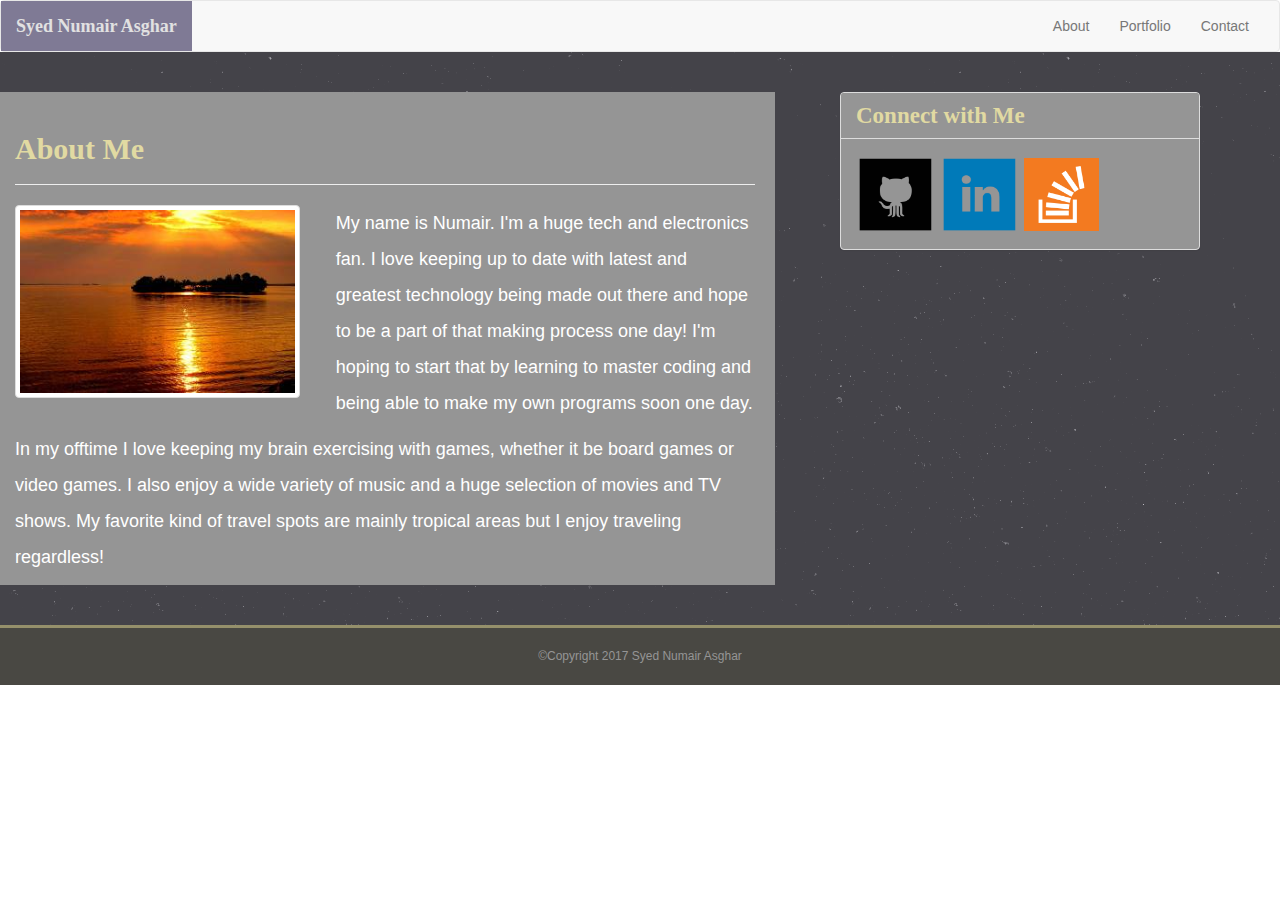
<file: index.html>
<!DOCTYPE html>
<html lang="en-us">

	<head>
  		<meta charset="UTF-8">
  		<meta name="viewport" content="width=device-width, initial-scale=1">
  		<title>Syed Numair Asghar</title>
  		<link rel="stylesheet" href="https://maxcdn.bootstrapcdn.com/bootstrap/3.3.7/css/bootstrap.min.css" integrity="sha384-BVYiiSIFeK1dGmJRAkycuHAHRg32OmUcww7on3RYdg4Va+PmSTsz/K68vbdEjh4u" crossorigin="anonymous">

  		<!--<link rel="stylesheet" type="text/css" href="assets/css/reset.css">-->
  		<link rel="stylesheet" type="text/css" href="assets/css/style.css">
	</head>

	<body>

			<nav class="navbar navbar-default" id="navbar">
				  <div class="container-fluid">
				    <!-- Brand and toggle get grouped for better mobile display -->
				    <div class="navbar-header">
				      <button type="button" class="navbar-toggle collapsed" data-toggle="collapse" data-target="#bs-example-navbar-collapse-1" aria-expanded="false">
				        <span class="sr-only">Toggle navigation</span>
				        <span class="icon-bar"></span>
				        <span class="icon-bar"></span>
				        <span class="icon-bar"></span>
				      </button>
				      <a class="navbar-brand myname" id="myname" href="index.html">Syed Numair Asghar</a>
				    </div>

				    <!-- Collect the nav links, forms, and other content for toggling -->
				    <div class="collapse navbar-collapse" id="bs-example-navbar-collapse-1">
				      <ul class="nav navbar-nav navbar-right">
				        <li><a class ="PageLinks" href="index.html">About</a></li>
						<li><a class="PageLinks" href="portfolio.html">Portfolio</a></li>
						<li><a class="PageLinks" href="contact.html">Contact</a></li>
				      </ul>
				    </div><!-- /.navbar-collapse -->
				  </div><!-- /.container-fluid -->
			</nav>

			<div class="content">

				<div class="container">

					<div class="row">

						<div class="col-sm-8 aboutme">

							<div class="page-header" id="aboutme">

	  							<h1 id="aboutmeh1">About Me</h1>
							
							</div>

							<div class="row">
	  							
	  							<div class="col-sm-5 pull-left">
	      								
	      								<img class="thumbnail img-responsive" id="selfpic" src="assets/images/beachplaceholder.jpg" alt="Numair">

	      						</div>
	      									
	      								<div class="col-sm-7">

	      									<div class="caption">
	        
	        										<p id="p1">My name is Numair. I'm a huge tech and electronics fan. I love keeping up to date with latest and greatest technology being made out there and hope to be a part of that making process one day! I'm hoping to start that by learning to master coding and being able to make my own programs soon one day.</p>

	        								</div>

										</div>

	        							<div class="col-sm-12">

	        								<div class="caption">

													<p id="p2"> In my offtime I love keeping my brain exercising with games, whether it be board games or video games. I also enjoy a wide variety of music and a huge selection of movies and TV shows. My favorite kind of travel spots are mainly tropical areas but I enjoy traveling regardless!</p>

	        								</div>

	        							</div>

							</div>
						
						</div>
						
						<div class="col-sm-4">
							
							<div class="panel panel-default" id="asidediv">
	  							
	  							<div class="panel-heading" id="aside">
	    							
	    							<h3 class="panel-title" id="connecth3">Connect with Me</h3>
	  							
	  							</div>
	  							
	  							<div class="panel-body">
	    							
	    							<nav class="connectlinks">

									<a href="https://github.com/nasghar18">
										<img id="githubpic" src="assets/images/githubicon.png" alt="GitHub Profile">
									</a>
								
									<a href="https://www.linkedin.com/in/syed-asghar-372a34135?trk=nav_responsive_tab_profile">
										<img id="linkedinpic" src="assets/images/linkedinicon.png" alt="Linkedin Profile">
									</a>
								
									<a href="http://stackoverflow.com/users/7356205/captainumerica?tab=profile">
										<img id="stackopic" src="assets/images/stackoverflowicon.png" alt="Stack Overflow Profile">
									</a>
								
							
									</nav>

	  							</div>

							</div>

						</div>

					</div>

				</div>

			</div>
			








			<!--<div class="header">
				<header>
					Syed Numair Asghar
				</header>

				<div class="NavBar">

					<nav class="PageLinks">
						<a class ="PageLinks" href="index.html">About</a> |
						<a class="PageLinks" href="portfolio.html">Portfolio</a> |
						<a class="PageLinks" href="contact.html">Contact</a>
					
					</nav>

				</div>

			</div>

			<div class="content">

					<section class="AboutMe">

						<h1 id="Aboutmeh1">About Me</h1>

						<img id="selfpic" src="assets/images/beachplaceholder.jpg" alt="Numair">
					
						<p id="p1">My name is Numair. I'm a huge tech and electronics fan. I love keeping up to date with latest and greatest technology being made out there and hope to be a part of that making process one day! I'm hoping to start that by learning to master coding and being able to make my own programs soon one day.</p>

						<p id="p2"> In my offtime I love keeping my brain exercising with games, whether it be board games or video games. I also enjoy a wide variety of music and a huge selection of movies and TV shows. My favorite kind of travel spots are mainly tropical areas but I enjoy traveling regardless!</p>
 
					</section>

					<aside class="Connect">

						<h1 id="connectheader">Connect with Me</h1>


						<nav class="connectlinks">

								<a href="https://github.com/nasghar18">
									<img id="githubpic" src="assets/images/githubicon.png" alt="GitHub Profile">
								</a>
							
								<a href="https://www.linkedin.com/in/syed-asghar-372a34135?trk=nav_responsive_tab_profile">
									<img id="linkedinpic" src="assets/images/linkedinicon.png" alt="Linkedin Profile">
								</a>
							
								<a href="http://stackoverflow.com/users/7356205/captainumerica?tab=profile">
									<img id="stackopic" src="assets/images/stackoverflowicon.png" alt="Stack Overflow Profile">
								</a>
							
						
						</nav>
					
					</aside>

			</div>-->


		<div class="footer">

			<footer> &copy;Copyright 2017 Syed Numair Asghar </footer>

		</div>
		
	</body>

</html>
</file>
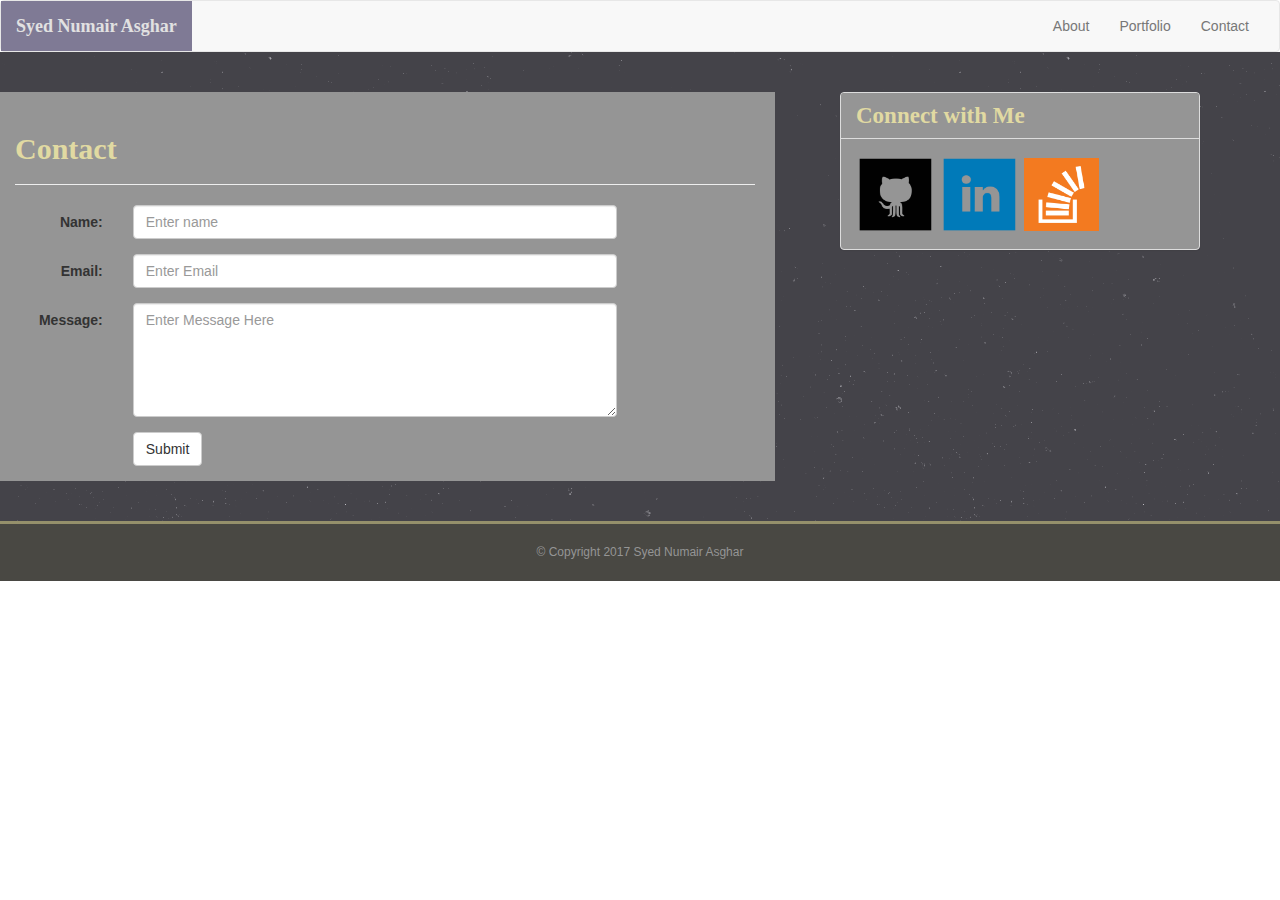
<file: contact.html>
<!DOCTYPE html>
<html lang="en-us">

	<head>
  		<meta charset="UTF-8">
  		<meta name="viewport" content="width=device-width, initial-scale=1">
  		<title>Syed Numair Asghar</title>
  		<link rel="stylesheet" href="https://maxcdn.bootstrapcdn.com/bootstrap/3.3.7/css/bootstrap.min.css" integrity="sha384-BVYiiSIFeK1dGmJRAkycuHAHRg32OmUcww7on3RYdg4Va+PmSTsz/K68vbdEjh4u" crossorigin="anonymous">

  		<!--<link rel="stylesheet" type="text/css" href="assets/css/reset.css">-->
  		<link rel="stylesheet" type="text/css" href="assets/css/style.css">
	</head>

	<body>

			<nav class="navbar navbar-default" id="navbar">
				  <div class="container-fluid">
				    <!-- Brand and toggle get grouped for better mobile display -->
				    <div class="navbar-header">
				      <button type="button" class="navbar-toggle collapsed" data-toggle="collapse" data-target="#bs-example-navbar-collapse-1" aria-expanded="false">
				        <span class="sr-only">Toggle navigation</span>
				        <span class="icon-bar"></span>
				        <span class="icon-bar"></span>
				        <span class="icon-bar"></span>
				      </button>
				      <a class="navbar-brand myname" id="myname" href="index.html">Syed Numair Asghar</a>
				    </div>

				    <!-- Collect the nav links, forms, and other content for toggling -->
				    <div class="collapse navbar-collapse" id="bs-example-navbar-collapse-1">
				      <ul class="nav navbar-nav navbar-right">
				        <li><a class ="PageLinks" href="index.html">About</a></li>
						<li><a class="PageLinks" href="portfolio.html">Portfolio</a></li>
						<li><a class="PageLinks" href="contact.html">Contact</a></li>
				      </ul>
				    </div><!-- /.navbar-collapse -->
				  </div><!-- /.container-fluid -->
			</nav>

			<div class="content">

				<div class="container">

					<div class="row">

						<div class="col-sm-8 aboutme">

							<div class="page-header" id="aboutme">

	  							<h1 id="aboutmeh1">Contact</h1>
							
							</div>

							<div class="col-sm-10 container">
  								<form class="form-horizontal">
    								<div class="form-group">
      									<label class="control-label col-sm-2" for="email">Name:</label>
      									<div class="col-sm-10">
        									<input type="email" class="form-control" id="email" placeholder="Enter name">
      									</div>
    								</div>
    								<div class="form-group">
      									<label class="control-label col-sm-2" for="pwd">Email:</label>
      									<div class="col-sm-10">          
       									 	<input type="password" class="form-control" id="pwd" placeholder="Enter Email">
      									</div>
    								</div>

    								<div class="form-group">
									    <label class="control-label col-sm-2" for="exampleTextarea">Message:</label>
									    <div class="col-sm-10">
									    	<textarea class="form-control" id="Textarea" rows="5" placeholder="Enter Message Here"></textarea>
									    </div>
									</div>
    
    								<div class="form-group">        
      									<div class="col-sm-offset-2 col-sm-10">
        								<button type="submit" class="btn btn-default">Submit</button>
      									</div>
    								</div>
  								</form>

							<!--<div class="row">
	  							
	  							<div class="col-sm-5 pull-left">

	      						</div>
	      									
	      								<div class="col-sm-7">

	      									<div class="caption">
	        
	        								</div>

										</div>

	        							<div class="col-sm-12">

	        								<div class="caption">

	        								</div>

	        							</div>

							</div>
						
						</div>-->
							</div>

						</div>

						<div class="col-sm-4">
							
							<div class="panel panel-default" id="asidediv">
	  							
	  							<div class="panel-heading" id="aside">
	    							
	    							<h3 class="panel-title" id="connecth3">Connect with Me</h3>
	  							
	  							</div>
	  							
	  							<div class="panel-body">
	    							
	    							<nav class="connectlinks">

									<a href="https://github.com/nasghar18">
										<img id="githubpic" src="assets/images/githubicon.png" alt="GitHub Profile">
									</a>
								
									<a href="https://www.linkedin.com/in/syed-asghar-372a34135?trk=nav_responsive_tab_profile">
										<img id="linkedinpic" src="assets/images/linkedinicon.png" alt="Linkedin Profile">
									</a>
								
									<a href="http://stackoverflow.com/users/7356205/captainumerica?tab=profile">
										<img id="stackopic" src="assets/images/stackoverflowicon.png" alt="Stack Overflow Profile">
									</a>
								
							
									</nav>

	  							</div>

							</div>

						</div>

					</div>

				</div>

			</div>

			<!--<div class="content">

				<section class="Contact">

					<h1 id="Contacth1">Contact</h1>

					<form id="contactform" action="" method="POST" enctype="multipart/form-data">

    				<input id="inputform" name="action" value="submit" type="hidden"> 

    				Name<br>
					
					<input name="name" size="30" type="text" placeholder="John Smith"><br> 

					Email<br>
				
					<input name="email" size="30" type="text" placeholder="example@gmail.com"><br> 

					Message<br>
    			
    				<textarea name="message" rows="7" cols="30"></textarea><br>

    				<input class="submitbutton" value="Submit" type="submit">
    	
    				</form>

    			</section>


				<aside class="Connect">

						<h1 id="connectheader">Connect with Me</h1>


						<nav class="connectlinks">

								<a href="https://github.com/nasghar18">
									<img id="githubpic" src="assets/images/githubicon.png" alt="GitHub Profile">
								</a>
							
								<a href="https://www.linkedin.com/in/syed-asghar-372a34135?trk=nav_responsive_tab_profile">
									<img id="linkedinpic" src="assets/images/linkedinicon.png" alt="Linkedin Profile">
								</a>
							
								<a href="http://stackoverflow.com/users/7356205/captainumerica?tab=profile">
									<img id="stackopic" src="assets/images/stackoverflowicon.png" alt="Stack Overflow Profile">
								</a>
							
						
						</nav>
					
				</aside>

			</div>-->

		<div class="footer">

		<footer> &copy; Copyright 2017 Syed Numair Asghar </footer>

		</div>
		
	</body>

</html>
</file>
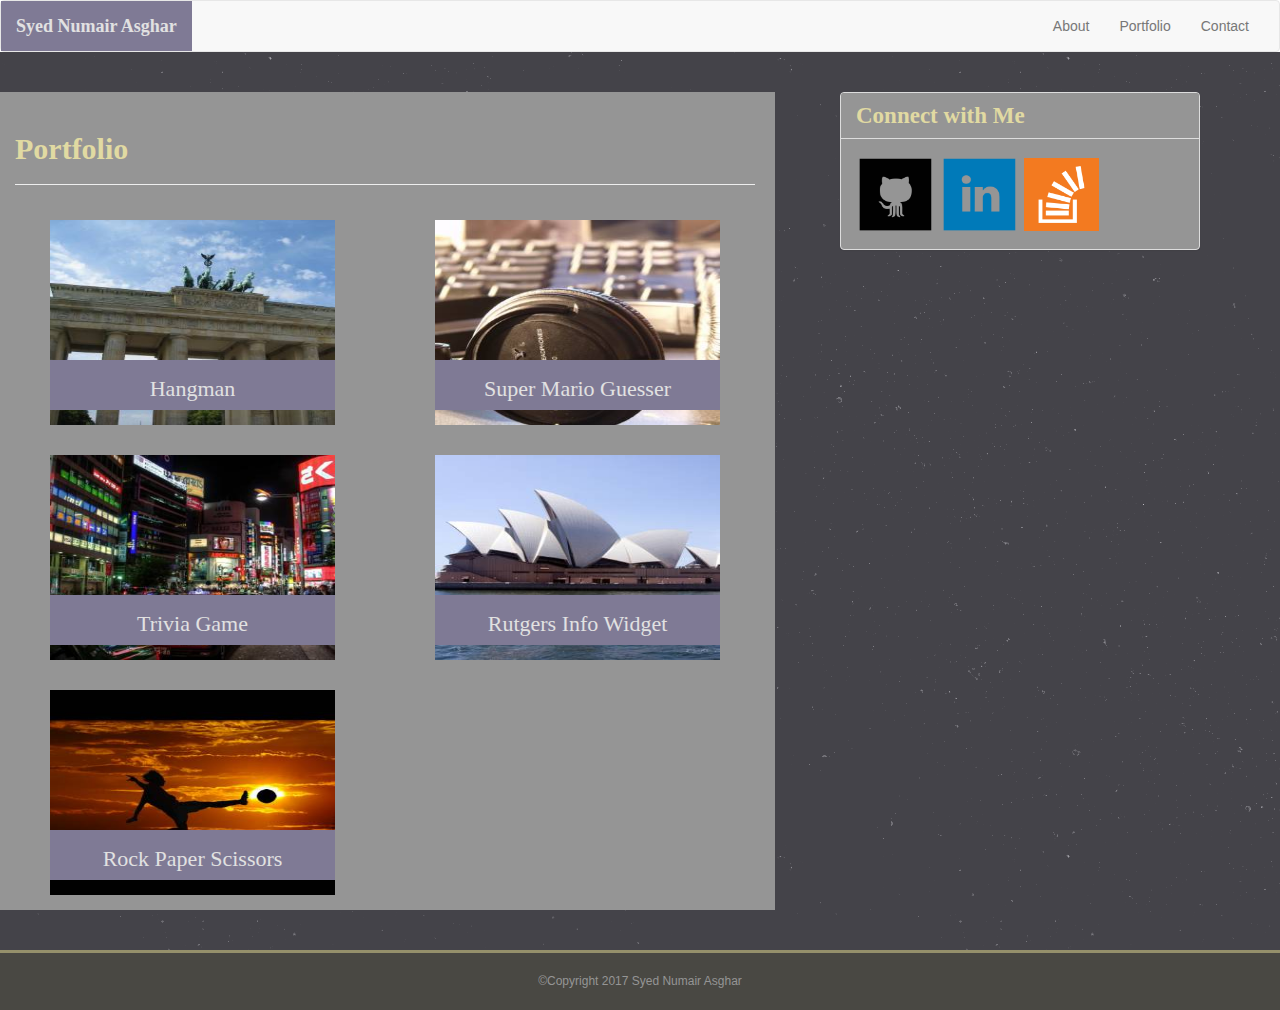
<file: portfolio.html>
<!DOCTYPE html>
<html lang="en-us">

	<head>
  		<meta charset="UTF-8">
  		<meta name="viewport" content="width=device-width, initial-scale=1">
  		<title>Syed Numair Asghar</title>
  		<link rel="stylesheet" href="https://maxcdn.bootstrapcdn.com/bootstrap/3.3.7/css/bootstrap.min.css" integrity="sha384-BVYiiSIFeK1dGmJRAkycuHAHRg32OmUcww7on3RYdg4Va+PmSTsz/K68vbdEjh4u" crossorigin="anonymous">

  		<!--<link rel="stylesheet" type="text/css" href="assets/css/reset.css">-->
  		<link rel="stylesheet" type="text/css" href="assets/css/style.css">
	</head>

		<body>

			<nav class="navbar navbar-default" id="navbar">
				  <div class="container-fluid">
				    <!-- Brand and toggle get grouped for better mobile display -->
				    <div class="navbar-header">
				      <button type="button" class="navbar-toggle collapsed" data-toggle="collapse" data-target="#bs-example-navbar-collapse-1" aria-expanded="false">
				        <span class="sr-only">Toggle navigation</span>
				        <span class="icon-bar"></span>
				        <span class="icon-bar"></span>
				        <span class="icon-bar"></span>
				      </button>
				      <a class="navbar-brand myname" id="myname" href="index.html">Syed Numair Asghar</a>
				    </div>

				    <!-- Collect the nav links, forms, and other content for toggling -->
				    <div class="collapse navbar-collapse" id="bs-example-navbar-collapse-1">
				      <ul class="nav navbar-nav navbar-right">
				        <li><a class ="PageLinks" href="index.html">About</a></li>
						<li><a class="PageLinks" href="portfolio.html">Portfolio</a></li>
						<li><a class="PageLinks" href="contact.html">Contact</a></li>
				      </ul>
				    </div><!-- /.navbar-collapse -->
				  </div><!-- /.container-fluid -->
			</nav>

			<div class="content">

				<div class="container">

					<div class="row">

						<div class="col-sm-8 aboutme">

							<div class="page-header" id="aboutme">

	  							<h1 id="aboutmeh1">Portfolio</h1>
							
							</div>

							<div class="row">
	  							
	  							<div class="col-sm-4 pull-left">

	  								<div class="hangman">

										<img id="hangmanpic" src="assets/images/phhangman2.jpg" alt="Hangman">
					
											<div id="hangman">Hangman</div>
					
									</div>

	      						</div>

	      						<div class="col-sm-4 pull-right">

	      							<div class="rpg">

										<img id="rpgpic" src="assets/images/phrpg2.jpg" alt="Video Game">
					
										<div id="rpg"><a class="portfoliolinks" href="https://murmuring-sands-95948.herokuapp.com/" target="_blank">Super Mario Guesser</a></div>
					
									</div>

	      						</div>

	      					<div class="row">


	      						<div class="col-sm-4 pull-left">

	      							<div class="trivia">

										<img id="triviapic" src="assets/images/phtrivia2.jpg" alt="Trivia">
					
										<div id="trivia">Trivia Game</div>
					
									</div>
									
	      						</div>

	      						<div class="col-sm-4 pull-right">

	      							<div class="rutgers">

										<img id="rutgerspic" src="assets/images/phrutgers2.jpg" alt="Rutgers Logo">
					
										<div id="rutgers">Rutgers Info Widget</div>
					
									</div>

	      						</div>

	      					</div>

	      					<div class="row">
								
								<div class="col-sm-4 pull-left">
								
									<div class="rps">

										<img id="rpspic" src="assets/images/phrps2.jpg" alt="The Thing vs Scissorhands">
					
										<div id="rps">Rock Paper Scissors</div>
					
									</div>

								</div>

	      					</div>
	      									
	      								<!--<div class="col-sm-7">

	      									<div class="caption">

	        								</div>

										</div>

	        							<div class="col-sm-12">

	        								<div class="caption">

	        								</div>

	        							</div>-->

							</div>
						
						</div>
						
						<div class="col-sm-4">
							
							<div class="panel panel-default" id="asidediv">
	  							
	  							<div class="panel-heading" id="aside">
	    							
	    							<h3 class="panel-title" id="connecth3">Connect with Me</h3>
	  							
	  							</div>
	  							
	  							<div class="panel-body">
	    							
	    							<nav class="connectlinks">

									<a href="https://github.com/nasghar18">
										<img id="githubpic" src="assets/images/githubicon.png" alt="GitHub Profile">
									</a>
								
									<a href="https://www.linkedin.com/in/syed-asghar-372a34135?trk=nav_responsive_tab_profile">
										<img id="linkedinpic" src="assets/images/linkedinicon.png" alt="Linkedin Profile">
									</a>
								
									<a href="http://stackoverflow.com/users/7356205/captainumerica?tab=profile">
										<img id="stackopic" src="assets/images/stackoverflowicon.png" alt="Stack Overflow Profile">
									</a>
								
							
									</nav>

	  							</div>

							</div>

						</div>

					</div>

				</div>

			</div>
			










		<div class="footer">

			<footer> &copy;Copyright 2017 Syed Numair Asghar </footer>

		</div>
		
	</body>

</html>

		<!--<div class="header">
				<header>
					Syed Numair Asghar
				</header>

				<div class="NavBar">

					<nav class="PageLinks">
						<a class ="PageLinks" href="index.html">About</a> |
						<a class="PageLinks" href="portfolio.html">Portfolio</a> |
						<a class="PageLinks" href="contact.html">Contact</a>
					
					</nav>

				</div>

		</div>

		<div class="content">

			<section class="Portfolio">

				<h1 id="portfolioh1">Portfolio</h1>

				<div class="hangman">

					<img id="hangmanpic" src="assets/images/phhangman2.jpg" alt="Hangman">
					
					<div id="hangman">Hangman</div>
					
				</div>

				<div class="rpg">

					<img id="rpgpic" src="assets/images/phrpg2.jpg" alt="Video Game">
					
					<div id="rpg">RPG Game</div>
					
				</div>

				<div class="trivia">

					<img id="triviapic" src="assets/images/phtrivia2.jpg" alt="Trivia">
					
					<div id="trivia">Trivia Game</div>
					
				</div>

				<div class="rutgers">

					<img id="rutgerspic" src="assets/images/phrutgers2.jpg" alt="Rutgers Logo">
					
					<div id="rutgers">Rutgers Info Widget</div>
					
				</div>

				<div class="rps">

					<img id="rpspic" src="assets/images/phrps2.jpg" alt="The Thing vs Scissorhands">
					
					<div id="rps">Rock Paper Scissors</div>
					
				</div>

			</section>

			<aside class="Connect">

				<h1 id="connectheader">Connect with Me</h1>


				<nav class="connectlinks">

						<a href="https://github.com/nasghar18">
							<img id="githubpic" src="assets/images/githubicon.png" alt="GitHub Profile">
						</a>
							
						<a href="https://www.linkedin.com/in/syed-asghar-372a34135?trk=nav_responsive_tab_profile">
							<img id="linkedinpic" src="assets/images/linkedinicon.png" alt="Linkedin Profile">
						</a>
							
						<a href="http://stackoverflow.com/users/7356205/captainumerica?tab=profile">
							<img id="stackopic" src="assets/images/stackoverflowicon.png" alt="Stack Overflow Profile">
						</a>
							
						
				</nav>
					
			</aside>

		</div>

		<div class="footer">
		
			<footer> &copy; Copyright 2017 Syed Numair Asghar </footer>
		</div>
		
	</body>

</html>
</file>
<file: assets/css/style.css>
/*.container{
	height:100%;
	width:100%;
}
*/
/* *{
	margin:0px;
}
html, body{
	height: 100%;
}
.wrapper{
	min-height: 100%;
	height:auto;
	margin: 0px auto -155px;
}
footer, .push{
	height:155px;
}
.push{
	background-image: url("../images/stardust.png");
}*/

.myname{
	font-family: "Georgia";
	font-weight: bold;
	background-color: #7F7A95;
	text-align:center;
}

#myname{
	color: #E1E1E1;
}

#myname:hover{
	color:#777;
}

#navbar{
	margin:0px 0px 0px 0px;
}


/*header{
	font-family: "Georgia";
	font-size: 25px;
	font-weight: bold;
	color: #fff;
	background-color: #7F7A95;
	padding:25px 20px 20px 20px;
	width: 275px;
	text-align:center;
	margin:0px 0px 0px 157px;
}


.NavBar{
	float:right;
	margin: -55px 425px 0px 0px;
	text-align: center;
}

.PageLinks{
	margin:0px;
	padding: 0px;
	font-family: "Arial";
	font-size:18px;
	padding: 10px;
	color:#777777;
}


*/
.content{
	width:100%;
	clear:both;
	min-height: 100%;
	overflow: auto;
	background-image: url("../images/stardust.png");
}

.aboutme{
	background:#959595;
	padding: 0px 20px 0px 20px;
	margin: 40px 50px 40px -60px;

}


#aboutmeh1{
	color: #E1DAA2;
	font-family: "Georgia";
	font-weight:bold;
	font-size:30px;
}

.panel{
	background: #959595;
	margin:40px 0px 0px 0px;
}

#aside{
	background-color:#959595;
	color:#E1E1E1;
}

#connecth3{
	color: #E1DAA2;
	font-family: "Georgia";
	font-weight: bold;
	font-size: 23px;
}

/*background:#959595;

.aside{	
	background: #959595;
	margin: 40px 0px 0px 0px;
	box-shadow:0px 3px 5px 0px;*/

/*
.AboutMe, .Contact, .Portfolio{
	background:#959595;
	float: left;
	width: 590px;
	margin: 40px 0px 50px 157px;
	border:1px solid #E1E1E1;
	box-shadow:0px 3px 5px 0px;
	position:relative;
}

section.AboutMe, section.Contact{
	padding:0px 30px 0px 30px;
}

section.Portfolio{
	padding:0px 30px 20px 30px;
	overflow:auto;
}


#Aboutmeh1, #Contacth1, #portfolioh1{
	color: #E1DAA2;
	font-family: "Georgia";
	font-size:30px;
	margin:40px 0px 25px 0px;
	padding: 0px 0px 20px 0px;
	border-bottom: 2px solid #E1E1E1;
}

#selfpic{
	width:205px;
	height: 130px;
	float: left;
	margin:18px 0px 0px 0px;
	padding: 0px 20px 0px 0px;
}
*/
p{
	font-family: "Arial";
	font-size: 18px;
	color:#fff;
	line-height: 2;
	padding: 0px 0px 0px 0px;
}
/*
form{
	font-family: "Arial";
	font-size: 18px;
	color:#fff;
	line-height: 2;
	padding: 0px 0px 20px 0px;
}

textarea{
	width: 590px;
	height:200px;
}

input{
	width:590px;
	height: 25px;
}

input.submitbutton{
	width:120px;
	height:40px;
	font-family: "Arial";
	font-size: 18px;
	color:#E1E1E1;
	background:#95906B;
}

input.submitbutton:hover{
	background: #E1DAA2;
	color:#55523D;
}
*/
img{
	width:285px;
	height:235px;
	padding: 15px 0px 15px 0px;
}

#hangmanpic{
	margin:0px 0px 0px 35px;
}

div.hangman{
	position: relative;
	float: left;
}

#hangman{
	position:absolute;
	bottom:30px;
	background:#7F7A95;
	width:285px;
	height:50px;
	font-family:"Georgia";
	font-size:22px;
	color:#E1E1E1;
	text-align: center;
	padding:13px 0px 13px 0px;
	margin:0px 0px 0px 35px;
}

#rpgpic{
	margin:0px 35px 0px 0px;
}

div.rpg{
	float:right;
	position:relative;
}

.portfoliolinks{
	color: #E1E1E1;
    /*background-color: transparent;*/
    text-decoration: none;
}

/*.portfoliolinks: visited {
    color: yellow;
    /*background-color: transparent;
    text-decoration: none;
}*/

#rpg{
	position:absolute;
	bottom:30px;
	background:#7F7A95;
	width:285px;
	height:50px;
	font-family:"Georgia";
	font-size:22px;
	color:#E1E1E1;
	text-align: center;
	padding:13px 0px 13px 0px;
	margin:0px 35px 0px 0px;
}

#triviapic{
	margin:0px 0px 0px 50px;
}

div.trivia{
	float:left;
	position:relative;
}

#trivia{
	position:absolute;
	bottom:30px;
	background:#7F7A95;
	width:285px;
	height:50px;
	font-family:"Georgia";
	font-size:22px;
	color:#E1E1E1;
	text-align: center;
	padding:13px 0px 13px 0px;
	margin:0px 0px 0px 50px;
}

#rutgerspic{
	margin:0px 50px 0px 0px;
}

div.rutgers{
	float:right;
	position: relative;
}

#rutgers{
	position:absolute;
	bottom:30px;
	background:#7F7A95;
	width:285px;
	height:50px;
	font-family:"Georgia";
	font-size:22px;
	color:#E1E1E1;
	text-align: center;
	padding:13px 0px 13px 0px;
	margin: 0px 50px 0px 0px;
}

#rpspic{
	margin:0px 0px 0px 50px;
}

div.rps{
	float:left;
	position: relative;
}

#rps{
	position:absolute;
	bottom:30px;
	background:#7F7A95;
	width:285px;
	height:50px;
	font-family:"Georgia";
	font-size:22px;
	color:#E1E1E1;
	text-align: center;
	padding:13px 0px 13px 0px;
	margin:0px 0px 0px 50px;
}

/*

.Connect{
	background:#959595;
	float: right;
	width: 270px;
	margin: 40px 400px 285px 0px;
	border:1px solid #E1E1E1;
	box-shadow:0px 3px 5px 0px;
	position: fixed;
	position: relative;
}

#connectheader{
	color: #E1DAA2;
	font-family: "Georgia";
	font-size: 23px;
	margin:0px 0px 0px 0px;
	padding:20px 0px 10px 0px;
	border-bottom: 1px solid #E1E1E1;
}

aside.Connect{
	padding:0px 30px 20px 30px;
	height:auto;
}

nav.connectlinks{
	display: inline;
}
*/
#githubpic, #linkedinpic{
	width:80px;
	height:80px;
	padding: 00px 0px 0px 0px;
}

#stackopic{
	width: 75px;
	height: 73px;
	padding: 0px 0px 0px 0px;
}


.footer{
	background-color: #494843;
	text-align: center;
	border-top:3px solid #95906B;
	padding: 20px 20px 20px 20px; 
}

footer{
	font-family: "Arial";
	font-size: 12px;
	color:#959595;
}
</file>
